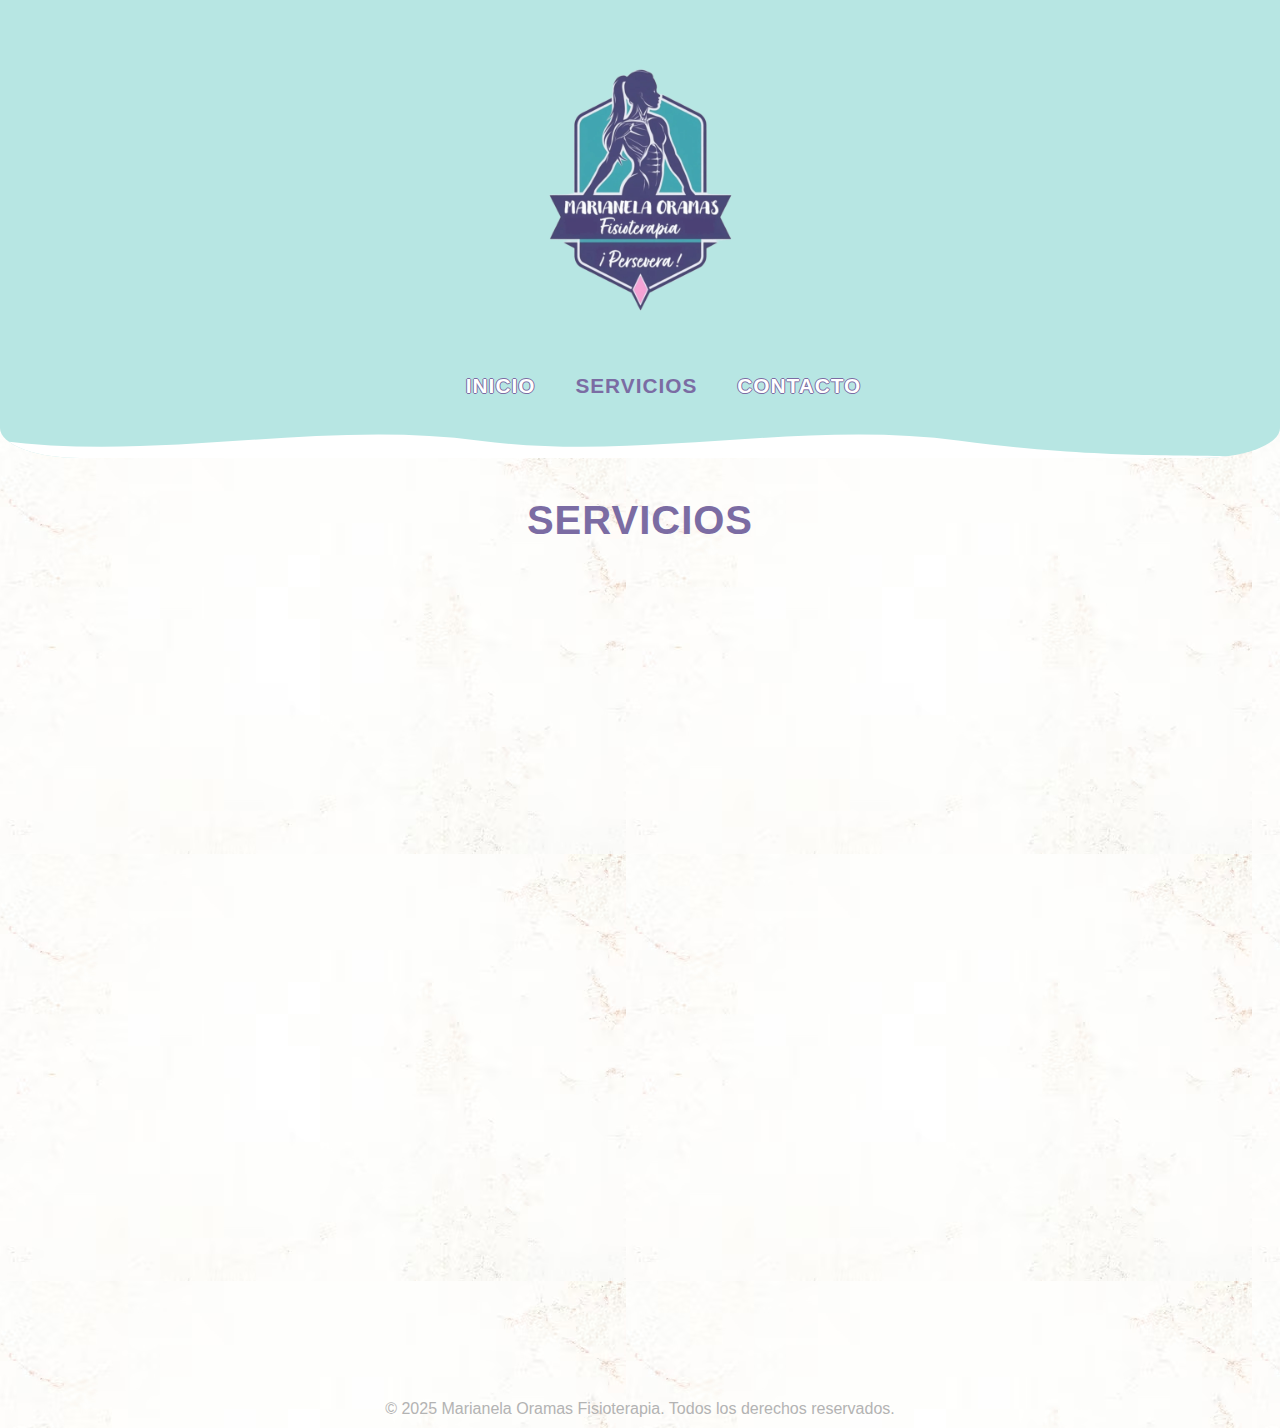
<file: services.html>
<!DOCTYPE html>
<html lang="es">

<head>
    <meta charset="UTF-8">
    <meta name="viewport" content="width=device-width, initial-scale=1.0">
    <title>Servicios | Marianela Oramas Fisioterapia</title>
    <link rel="stylesheet" href="css/styles.css">
    <link rel="icon" type="image/png" href="resources/img/Nela-logo.png">
    <meta name="description" content="Centro de fisioterapia en Tacoronte. Marianela Oramas López, especialista en rehabilitación física, terapia manual, neurológica y prevención de lesiones. Atención personalizada y profesional.">
    <meta name="keywords" content="fisioterapia, Tacoronte, rehabilitación, terapia manual, neurológica, prevención de lesiones, Marianela Oramas, centro de fisioterapia, salud, bienestar, ejercicio terapéutico, estimulación cognitiva, informes periciales, músicos">
    <meta name="author" content="Marianela Oramas López">
    <meta property="og:title" content="Marianela Oramas Fisioterapia - Centro en Tacoronte">
    <meta property="og:description" content="Especialista en fisioterapia, rehabilitación y bienestar en Tacoronte. Atención personalizada para tu salud física.">
    <meta property="og:type" content="website">
    <meta property="og:image" content="resources/img/Nela-logo.png">
    <meta property="og:url" content="https://persevera-fisioterapia.com">
    <meta name="robots" content="index, follow">
</head>

<body>
    <header class="main-header">
        <div class="logo-container">
            <a href="index.html"><img src="resources/img/Nela-logo.png" alt="Marianela Oramas Fisioterapia" class="logo"></a>
        </div>
        <nav class="main-nav">
            <ul>
                <li><a href="index.html">INICIO</a></li>
                <li><a href="services.html" class="active">SERVICIOS</a></li>
                <li><a href="contact.html">CONTACTO</a></li>
            </ul>
        </nav>
         <div class="wave">
            <svg viewBox="0 0 1440 120" preserveAspectRatio="none" style="display:block;width:100%;height:80px">
                <path d="M0,64
           C 180,96 360,32 540,64
           C 720,96 900,32 1080,64
           C 1260,96 1350,80 1440,92
           L1440,120 L0,120 Z" fill="#FFFFFF"></path>
            </svg>
        </div>
    </header>
    <main>
        <section class="services-section">
            <h1 class="section-title">SERVICIOS</h1>
            <div class="services-cards">
                <div class="service-card card-pink">
                    <h2>FISIOTERAPIA GENERAL</h2>
                    <p>Atención y valoración personalizada para el diagnóstico y tratamiento de patologías
                        musculoesqueléticas orientado a la recuperación funcional,
                        ejercicio terapéutico y la prevención.
                    </p>
                </div>
                <div class="service-card card-green">
                    <h2>FISIOTERAPIA NEUROLOGICA</h2>
                    <p>Tratamiento especializado en trastornos del sistema nervioso central o periférico, orientado a
                        patologías como ictus, Parkinson,
                        esclerosis múltiple y otras lesiones que tiene como objetivo mejorar la calidad de vida del
                        paciente, retrasar la evolución de la enfermedad,
                        y concretamente, prolongar la autonomía personal.</p>
                </div>
                <div class="service-card card-purple">
                    <h2>PREVENCION Y RECUPERACION ORIENTADA A MUSICOS</h2>
                    <p>Programa enfocado a lesiones derivadas de la práctica instrumental,
                        tratamiento, prevención y mejora del rendimiento de la actividad musical.</p>
                </div>
                <div class="service-card card-green">
                    <h2>REHABILITACION Y EJERCICIO TERAPEUTICO</h2>
                    <p>Método activo para la recuperación progresiva de la movilidad, fuerza y funcionalidad tras una
                        lesión, enfermedad o proceso quirúrgico.</p>
                </div>
                <div class="service-card card-purple">
                    <h2>ESTIMULACION COGNITIVA Y ACTIVIDAD FISICA</h2>
                    <p>Actividades adaptadas para prevenir el deterioro cognitivo, mantener la movilidad y la
                        independencia de forma personalizada.
                    </p>
                </div>
                <div class="service-card card-pink">
                    <h2>INFORMES PERICIALES</h2>
                    <p>Elaboración de informes clínicos y funcionales de fisioterapia para procesos legales,
                        aseguradoras y valoración de secuelas tras lesiones.
                    </p>
                </div>
            </div>

        </section>
    </main>
    <footer>
        <p>&copy; 2025 Marianela Oramas Fisioterapia. Todos los derechos reservados.</p>
    </footer>
    <script src="js/main.js"></script>
</body>

</html>
</file>
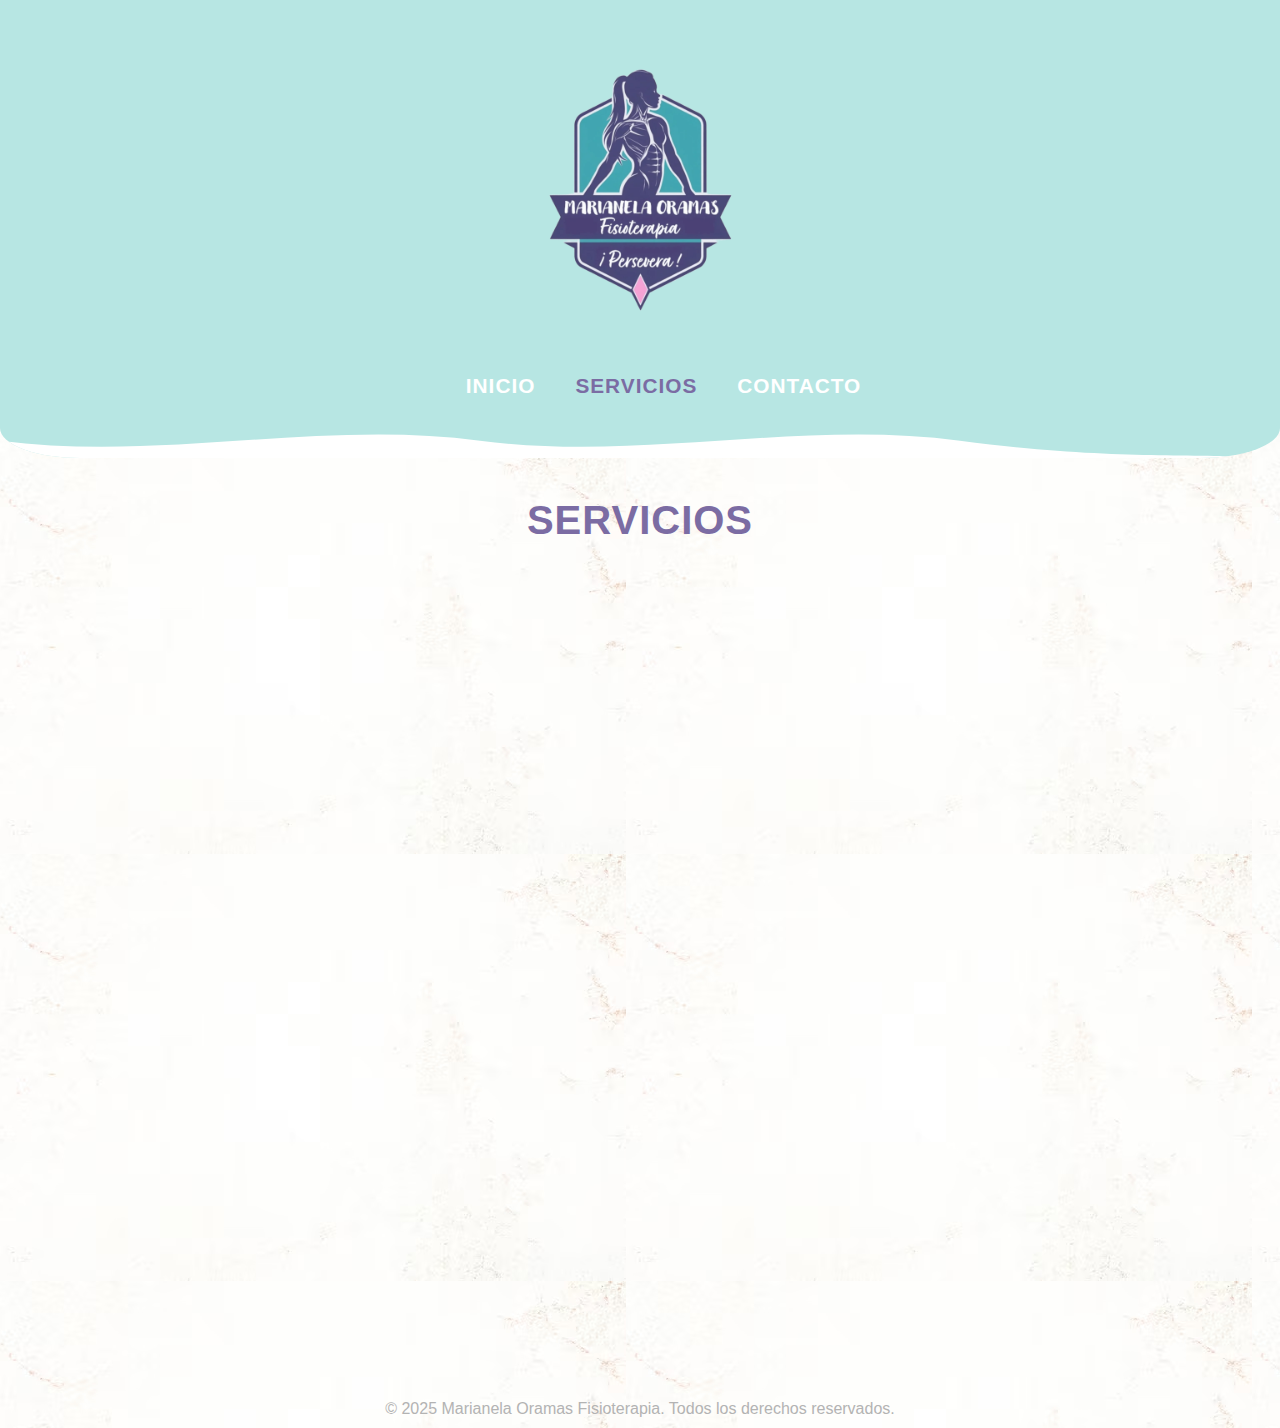
<file: src/services.html>
<!DOCTYPE html>
<html lang="es">

<head>
    <meta charset="UTF-8">
    <meta name="viewport" content="width=device-width, initial-scale=1.0">
    <title>Servicios | Marianela Oramas Fisioterapia</title>
    <link rel="stylesheet" href="css/styles.css">
</head>

<body>
    <header class="main-header">
        <div class="logo-container">
            <a href="index.html"><img src="img/Nela-logo.png" alt="Marianela Oramas Fisioterapia" class="logo"></a>
        </div>
        <nav class="main-nav">
            <ul>
                <li><a href="index.html">INICIO</a></li>
                <li><a href="services.html" class="active">SERVICIOS</a></li>
                <li><a href="contact.html">CONTACTO</a></li>
            </ul>
        </nav>
         <div class="wave">
            <svg viewBox="0 0 1440 120" preserveAspectRatio="none" style="display:block;width:100%;height:80px">
                <path d="M0,64
           C 180,96 360,32 540,64
           C 720,96 900,32 1080,64
           C 1260,96 1350,80 1440,92
           L1440,120 L0,120 Z" fill="#FFFFFF"></path>
            </svg>
        </div>
    </header>
    <main>
        <section class="services-section">
            <h1 class="section-title">SERVICIOS</h1>
            <div class="services-cards">
                <div class="service-card card-pink">
                    <h2>FISIOTERAPIA GENERAL</h2>
                    <p>Atención y valoración personalizada para el diagnóstico y tratamiento de patologías
                        musculoesqueléticas orientado a la recuperación funcional,
                        ejercicio terapéutico y la prevención.
                    </p>
                </div>
                <div class="service-card card-green">
                    <h2>FISIOTERAPIA NEUROLOGICA</h2>
                    <p>Tratamiento especializado en trastornos del sistema nervioso central o periférico, orientado a
                        patologías como ictus, Parkinson,
                        esclerosis múltiple y otras lesiones que tiene como objetivo mejorar la calidad de vida del
                        paciente, retrasar la evolución de la enfermedad,
                        y concretamente, prolongar la autonomía personal.</p>
                </div>
                <div class="service-card card-purple">
                    <h2>PREVENCION Y RECUPERACION ORIENTADA A MUSICOS</h2>
                    <p>Programa enfocado a lesiones derivadas de la práctica instrumental,
                        tratamiento, prevención y mejora del rendimiento de la actividad musical.</p>
                </div>
                <div class="service-card card-green">
                    <h2>REHABILITACION Y EJERCICIO TERAPEUTICO</h2>
                    <p>Método activo para la recuperación progresiva de la movilidad, fuerza y funcionalidad tras una
                        lesión, enfermedad o proceso quirúrgico.</p>
                </div>
                <div class="service-card card-purple">
                    <h2>ESTIMULACION COGNITIVA Y ACTIVIDAD FISICA</h2>
                    <p>Actividades adaptadas para prevenir el deterioro cognitivo, mantener la movilidad y la
                        independencia de forma personalizada.
                    </p>
                </div>
                <div class="service-card card-pink">
                    <h2>INFORMES PERICIALES</h2>
                    <p>Elaboración de informes clínicos y funcionales de fisioterapia para procesos legales,
                        aseguradoras y valoración de secuelas tras lesiones.
                    </p>
                </div>
            </div>

        </section>
    </main>
    <footer>
        <p>&copy; 2025 Marianela Oramas Fisioterapia. Todos los derechos reservados.</p>
    </footer>
    <script src="js/main.js"></script>
</body>

</html>
</file>
<file: css/styles.css>
/* Reset básico */
body, h1, h2, h3, p, ul {
    margin: 0;
    padding: 0;
    box-sizing: border-box;
}

body {
    font-family: 'Montserrat', Arial, sans-serif;
    color: #3a3a3a;
    background-image: url(../resources/img/fondo.jpg);
    background-color: #f8f6fa;
}

/* Header con fondo degradado y logo */
header {
    background-color: #b7e6e3; 
    text-align: center;
    padding-bottom: 60px;
    position: relative;
    border-bottom-left-radius: 80px 30px;
    border-bottom-right-radius: 80px 30px;
    overflow: hidden; /* <-- importante para la ola */
}

.wave {
    position: absolute;
    left: 0;
    bottom: -30;
    width: 100%;
    height: 100px;
    z-index: 2;
    pointer-events: none;
    line-height: 0;
}

.wave svg {
    display: block;
    width: 100%;
    height: 100%;
}

.logo-container {
    margin-top: 40px;
}

.logo {
    width: 300px;
}

/* Menú de navegación */
nav ul {
    list-style: none;
    display: flex;
    justify-content: center;
    gap: 40px;
    margin-top: 30px;
    margin-left: 47px;
}

nav a {
    text-decoration: none;
    color: #fff;
    font-weight: bold;
    font-size: 1.3rem;
    letter-spacing: 1px;
    transition: color 0.2s, text-shadow 0.2s;
    background: transparent;
    text-shadow: 0 0 0 #7b6ca3, 0 1px 0 #7b6ca3, 1px 0 0 #7b6ca3, -1px 0 0 #7b6ca3, 0 -1px 0 #7b6ca3;
}

nav a.active,
nav a:hover {
    color: #7b6ca3;
    text-shadow: none;
}

/* Sección principal */
.hero-section {
    max-width: 800px;
    margin: 0 auto;
    color: #222;
    border-radius: 18px;
    box-shadow: 0 4px 24px rgba(0,0,0,0.07);
    padding: 40px 30px;
    margin-top: -60px;
    text-align: center;
}

.hero-img {
    width: 100%;
    max-width: 700px;
    border-radius: 12px;
    margin: 30px 0;
    box-shadow: 0 2px 12px rgba(0,0,0,0.08);
}

.section-title {
    color: #7b6ca3;
    font-size: 2.5rem;
    font-weight: bold;
    margin-bottom: 24px;
    letter-spacing: 1px;
}

.hero-section p {
    font-size: 1.2rem;
    margin-bottom: 18px;
    color: #222;
    line-height: 1.6;
}

/* Footer */
footer {
    text-align: center;
    padding: 30px 0 10px 0;
    color: #b3b3b3;
    font-size: 1rem;
    background: none;
    margin-top: 40px;
}

/* Servicios */
.services-section, .contact-section {
    max-width: 1200px;
    margin: 0 auto;
    text-align: center;
    padding: 40px 20px 60px 20px;
}

.services-cards {
    display: flex;
    justify-content: center;
    gap: 40px;
    margin-top: 40px;
    flex-wrap: wrap;
}

.service-card {
    flex: 1 1 300px;
    max-width: 340px;
    min-width: 260px;
    border-radius: 14px;
    padding: 32px 22px;
    color: #5a5a5a;
    box-shadow: 0 4px 24px rgba(0,0,0,0.07);
    display: flex;
    flex-direction: column;
    align-items: center;
    opacity: 0;
    animation: fadeUp 0.9s cubic-bezier(0.23, 1, 0.32, 1) forwards;
}

.card-pink {
    background: #f9d6e5;
}

.card-green {
    background: #c7f3e3;
}

.card-purple {
    background: #d6d2f9;
}

.service-card h2 {
    font-size: 1.5rem;
    font-weight: bold;
    margin-bottom: 18px;
    letter-spacing: 1px;
    text-align: center;
}

.service-card p {
    font-size: 1.1rem;
    line-height: 1.5;
    text-align: center;
}

/* Animación para los servicios */
@keyframes fadeUp {
    0% {
        opacity: 0;
        transform: translateY(40px);
    }
    80% {
        opacity: 0.7;
        transform: translateY(8px);
    }
    100% {
        opacity: 1;
        transform: translateY(0);
    }
}

.services-cards .service-card:nth-child(1) { animation-delay: 0.1s; }
.services-cards .service-card:nth-child(2) { animation-delay: 0.25s; }
.services-cards .service-card:nth-child(3) { animation-delay: 0.4s; }
.services-cards .service-card:nth-child(4) { animation-delay: 0.55s; }
.services-cards .service-card:nth-child(5) { animation-delay: 0.7s; }
.services-cards .service-card:nth-child(6) { animation-delay: 0.85s; }

/* Contacto */
.contact-container {
    display: flex;
    align-items: center;
    justify-content: space-around;
    gap: 40px;
    background: #fff;
    padding: 40px 60px;
    width: 100%;
    box-sizing: border-box;
    margin: 40px auto;
    border-radius: 18px;
    box-shadow: 0 4px 24px rgba(0,0,0,0.07);
}
.contact-map {
    flex: 0 0 320px;
    display: flex;
    justify-content: center;
    align-items: center;
    padding-left: 20px;
    padding-right: 20px;
}
.contact-info {
    flex: 1;
    display: flex;
    flex-direction: column;
    gap: 20px;
    align-items: center;
}
.contact-title {
    font-size: 2.2rem;
    font-weight: bold;
    color: #7b6ca3;
    text-align: center;
    margin-bottom: 10px;
}
.contact-phone {
    display: flex;
    align-items: center;
    gap: 12px;
    font-size: 1.4rem;
    color: #7ed6c6;
    justify-content: center;
}
.contact-phone svg {
    width: 20px;
    height: 20px;
}
.contact-phone svg circle {
    fill: #7ed6c6;
}
.contact-phone svg path {
    fill: #fff;
}
.contact-qr {
    margin-left: 40px;
    display: flex;
    justify-content: center;
    align-items: center;
    padding-left: 20px;
    padding-right: 20px;
}
.contact-qr img {
    background: #f9d6e5;
}
@media (max-width: 900px) {
    .contact-container {
        flex-direction: column;
        gap: 20px;
        align-items: center;
        padding: 20px 10px;
        margin: 20px 8px;
    }
    .contact-qr {
        margin-left: 0;
        padding-left: 0;
        padding-right: 0;
    }
    .contact-map {
        padding-left: 0;
        padding-right: 0;
    }

    nav ul {
    list-style: none;
    display: flex;
    justify-content: center;
    flex-direction: column;
    gap: 40px;
    margin-top: 30px;
    margin-left: 0;
}
}
@media (max-width: 600px) {
    .contact-map {
        width: 100%;
        max-width: 98vw;
        min-width: 0;
        padding: 0;
        display: flex;
        justify-content: center;
        align-items: center;
    }
    .contact-map iframe {
        width: 90vw !important;
        max-width: 320px;
        min-width: 160px;
        height: 160px !important;
        border-radius: 10px;
        margin: 0 auto;
        display: block;
    }
}
</file>
<file: src/css/styles.css>
/* Reset básico */
body, h1, h2, h3, p, ul {
    margin: 0;
    padding: 0;
    box-sizing: border-box;
}

body {
    font-family: 'Montserrat', Arial, sans-serif;
    color: #3a3a3a;
    background-image: url(../img/fondo.jpg);
    background-color: #f8f6fa;
}

/* Header con fondo degradado y logo */
header {
    background-color: #b7e6e3; 
    text-align: center;
    padding-bottom: 60px;
    position: relative;
    border-bottom-left-radius: 80px 30px;
    border-bottom-right-radius: 80px 30px;
    overflow: hidden; /* <-- importante para la ola */
}

.wave {
    position: absolute;
    left: 0;
    bottom: -30;
    width: 100%;
    height: 100px;
    z-index: 2;
    pointer-events: none;
    line-height: 0;
}

.wave svg {
    display: block;
    width: 100%;
    height: 100%;
}

.logo-container {
    margin-top: 40px;
}

.logo {
    width: 300px;
}

/* Menú de navegación */
nav ul {
    list-style: none;
    display: flex;
    justify-content: center;
    gap: 40px;
    margin-top: 30px;
    margin-left: 47px;
}

nav a {
    text-decoration: none;
    color: #fff;
    font-weight: bold;
    font-size: 1.3rem;
    letter-spacing: 1px;
    transition: color 0.2s;
}

nav a.active,
nav a:hover {
    color: #7b6ca3;
}

/* Sección principal */
.hero-section {
    max-width: 800px;
    margin: 0 auto;
    color: #222;
    border-radius: 18px;
    box-shadow: 0 4px 24px rgba(0,0,0,0.07);
    padding: 40px 30px;
    margin-top: -60px;
    text-align: center;
}

.hero-img {
    width: 100%;
    max-width: 700px;
    border-radius: 12px;
    margin: 30px 0;
    box-shadow: 0 2px 12px rgba(0,0,0,0.08);
}

.section-title {
    color: #7b6ca3;
    font-size: 2.5rem;
    font-weight: bold;
    margin-bottom: 24px;
    letter-spacing: 1px;
}

.hero-section p {
    font-size: 1.2rem;
    margin-bottom: 18px;
    color: #222;
    line-height: 1.6;
}

/* Footer */
footer {
    text-align: center;
    padding: 30px 0 10px 0;
    color: #b3b3b3;
    font-size: 1rem;
    background: none;
    margin-top: 40px;
}

/* Servicios */
.services-section, .contact-section {
    max-width: 1200px;
    margin: 0 auto;
    text-align: center;
    padding: 40px 20px 60px 20px;
}

.services-cards {
    display: flex;
    justify-content: center;
    gap: 40px;
    margin-top: 40px;
    flex-wrap: wrap;
}

.service-card {
    flex: 1 1 300px;
    max-width: 340px;
    min-width: 260px;
    border-radius: 14px;
    padding: 32px 22px;
    color: #5a5a5a;
    box-shadow: 0 4px 24px rgba(0,0,0,0.07);
    display: flex;
    flex-direction: column;
    align-items: center;
    opacity: 0;
    animation: fadeUp 0.9s cubic-bezier(0.23, 1, 0.32, 1) forwards;
}

.card-pink {
    background: #f9d6e5;
}

.card-green {
    background: #c7f3e3;
}

.card-purple {
    background: #d6d2f9;
}

.service-card h2 {
    font-size: 1.5rem;
    font-weight: bold;
    margin-bottom: 18px;
    letter-spacing: 1px;
    text-align: center;
}

.service-card p {
    font-size: 1.1rem;
    line-height: 1.5;
    text-align: center;
}

/* Animación para los servicios */
@keyframes fadeUp {
    0% {
        opacity: 0;
        transform: translateY(40px);
    }
    80% {
        opacity: 0.7;
        transform: translateY(8px);
    }
    100% {
        opacity: 1;
        transform: translateY(0);
    }
}

.services-cards .service-card:nth-child(1) { animation-delay: 0.1s; }
.services-cards .service-card:nth-child(2) { animation-delay: 0.25s; }
.services-cards .service-card:nth-child(3) { animation-delay: 0.4s; }
.services-cards .service-card:nth-child(4) { animation-delay: 0.55s; }
.services-cards .service-card:nth-child(5) { animation-delay: 0.7s; }
.services-cards .service-card:nth-child(6) { animation-delay: 0.85s; }

/* Contacto */
.contact-container {
    display: flex;
    align-items: center;
    justify-content: space-around;
    gap: 40px;
    background: #fff;
    padding: 40px 60px;
    width: 100%;
    box-sizing: border-box;
    margin: 40px auto;
    border-radius: 18px;
    box-shadow: 0 4px 24px rgba(0,0,0,0.07);
}
.contact-map {
    flex: 0 0 320px;
    display: flex;
    justify-content: center;
    align-items: center;
    padding-left: 20px;
    padding-right: 20px;
}
.contact-info {
    flex: 1;
    display: flex;
    flex-direction: column;
    gap: 20px;
    align-items: center;
}
.contact-title {
    font-size: 2.2rem;
    font-weight: bold;
    color: #7b6ca3;
    text-align: center;
    margin-bottom: 10px;
}
.contact-phone {
    display: flex;
    align-items: center;
    gap: 12px;
    font-size: 1.4rem;
    color: #7ed6c6;
    justify-content: center;
}
.contact-phone svg {
    width: 20px;
    height: 20px;
}
.contact-phone svg circle {
    fill: #7ed6c6;
}
.contact-phone svg path {
    fill: #fff;
}
.contact-qr {
    margin-left: 40px;
    display: flex;
    justify-content: center;
    align-items: center;
    padding-left: 20px;
    padding-right: 20px;
}
.contact-qr img {
    background: #f9d6e5;
}
@media (max-width: 900px) {
    .contact-container {
        flex-direction: column;
        gap: 20px;
        align-items: center;
        padding: 20px 10px;
        margin: 20px 8px;
    }
    .contact-qr {
        margin-left: 0;
        padding-left: 0;
        padding-right: 0;
    }
    .contact-map {
        padding-left: 0;
        padding-right: 0;
    }

    nav ul {
    list-style: none;
    display: flex;
    justify-content: center;
    flex-direction: column;
    gap: 40px;
    margin-top: 30px;
    margin-left: 0;
}
}
</file>
